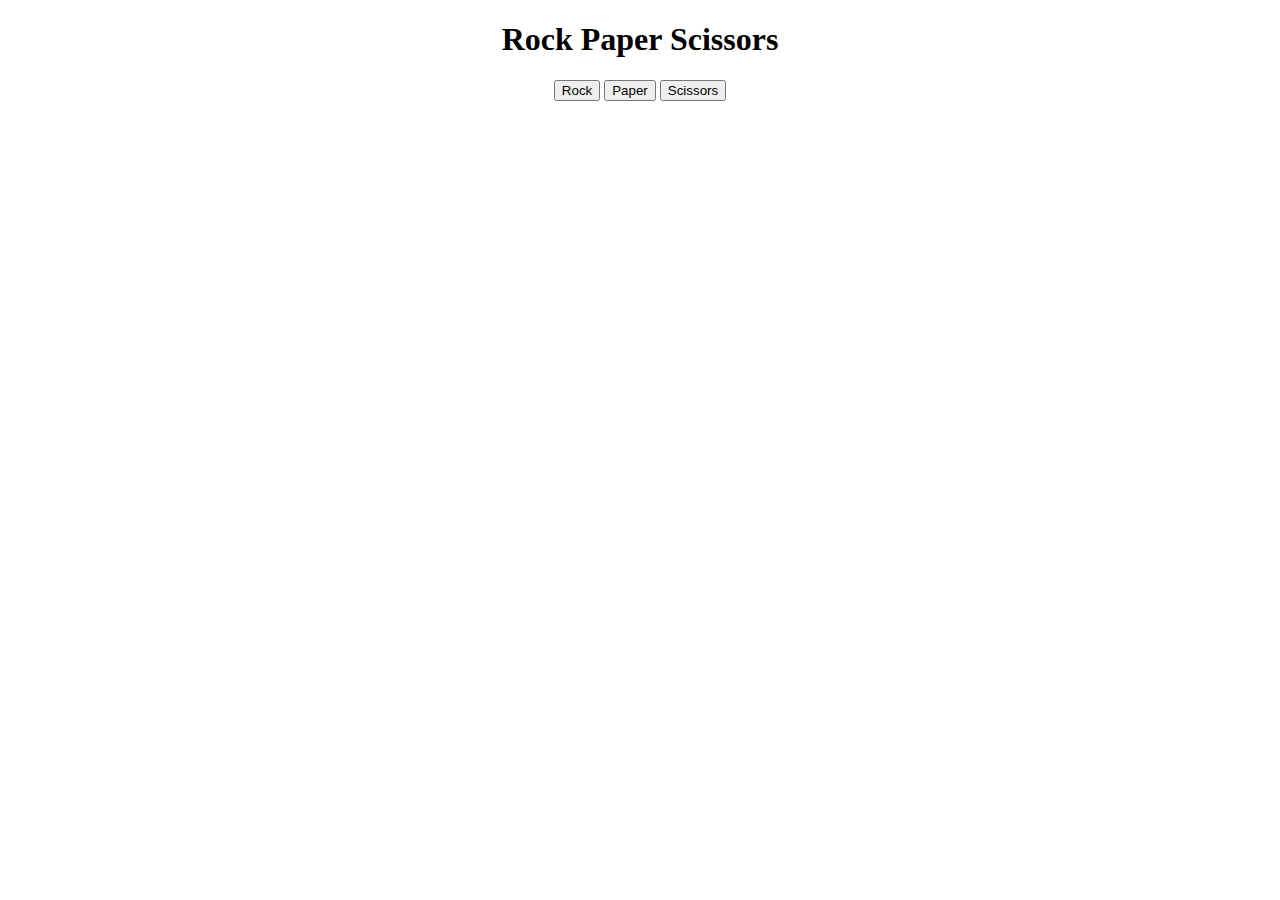
<file: index.html>
<!DOCTYPE html>
<html lang="en">
<head>
    <meta charset="UTF-8">
    <meta name="viewport" content="width=device-width, initial-scale=1.0">
    <title>Rock Paper Scissors</title>
    <link rel="stylesheet" href="style.css">
</head>
<body>
    <main id="container">
        <h1>Rock Paper Scissors</h1>
        <button id="rock">Rock</button>
        <button id="paper">Paper</button>
        <button id="scissors">Scissors</button>
        <div id="results"></div>
        
    </main>
    <script src="script.js"></script>
</body>
</html>
</file>
<file: style.css>
#container {
    text-align: center;
    
    
}
button {
    cursor: pointer;
}
button:hover {
    color: blue;

}
</file>
